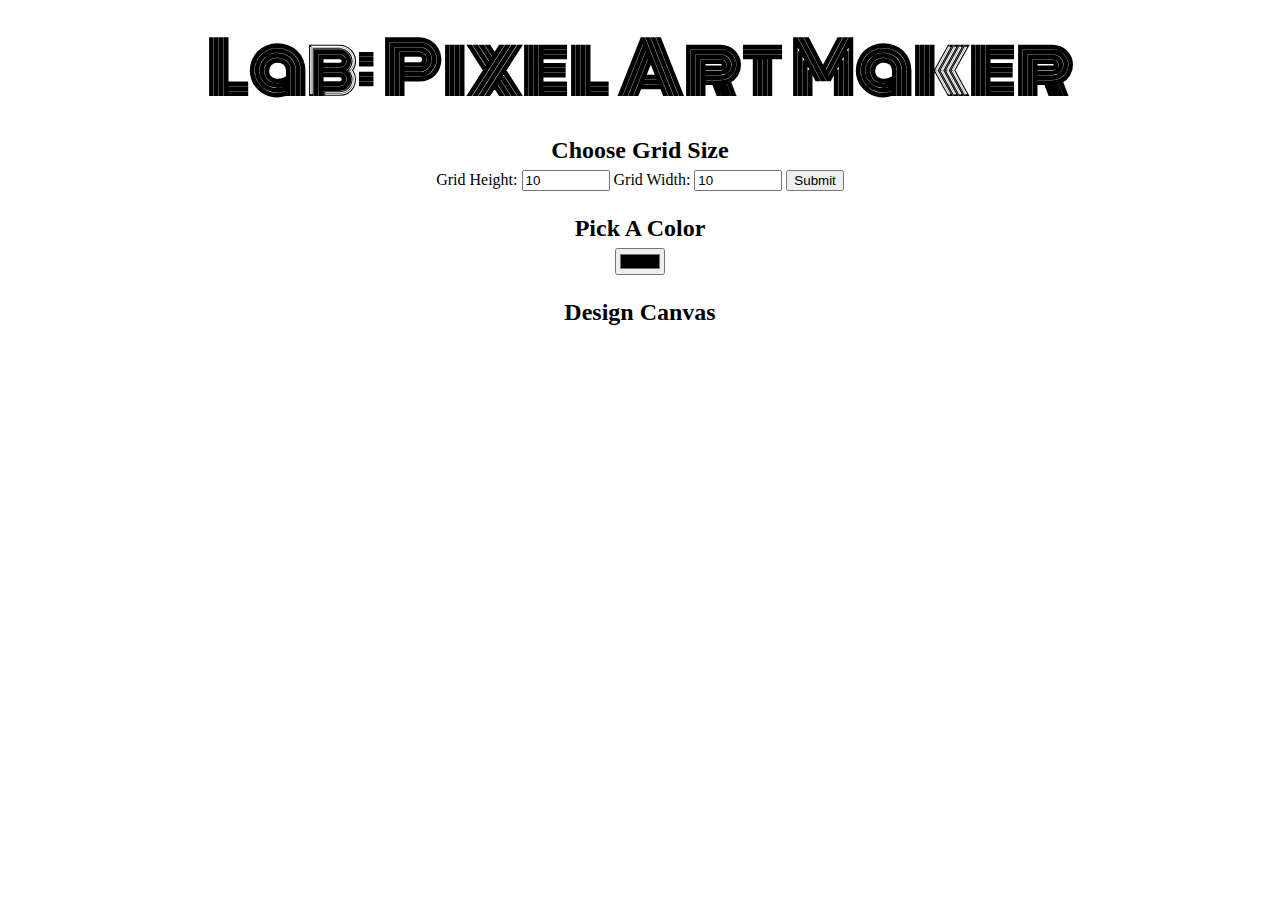
<file: index.html>
<!DOCTYPE html>
<html>
<head>
    <title>Pixel Art Maker!</title>
    <link rel="stylesheet" href="https://fonts.googleapis.com/css?family=Monoton">
    <link rel="stylesheet" href="styles.css">
</head>
<body>
    <h1>Lab: Pixel Art Maker</h1>

    <h2>Choose Grid Size</h2>
    <form id="sizePicker">
        Grid Height:
        <!-- I have added the max and min value to contain the width and height of the table.-->
        <input type="number" id="inputHeight" name="height" min="1"  max="100" value="10">
        Grid Width:
        <input type="number" id="inputWeight" name="width" min="1" max="100" value="10">
        <input type="submit">
    </form>

    <h2>Pick A Color</h2>
    <input type="color" id="colorPicker">

    <h2>Design Canvas</h2>
    <table id="pixelCanvas"></table>
    


    <script src="https://ajax.googleapis.com/ajax/libs/jquery/3.3.1/jquery.min.js"></script>
    <script src="designs.js"></script>
</body>
</html>
</file>
<file: styles.css>
body {
    text-align: center;
}

h1 {
    font-family: Monoton;
    font-size: 70px;
    margin: 0.2em;
}

h2 {
    margin: 1em 0 0.25em;
}

h2:first-of-type {
    margin-top: 0.5em;
}


table,
tr,
td {
    border: 1px solid black;
}

table {
    border-collapse: collapse;
    margin: 0 auto;
}

tr {
    height: 20px;
}

td {
    width: 20px;
}

input[type=number] {
    width: 6em;
}
</file>
